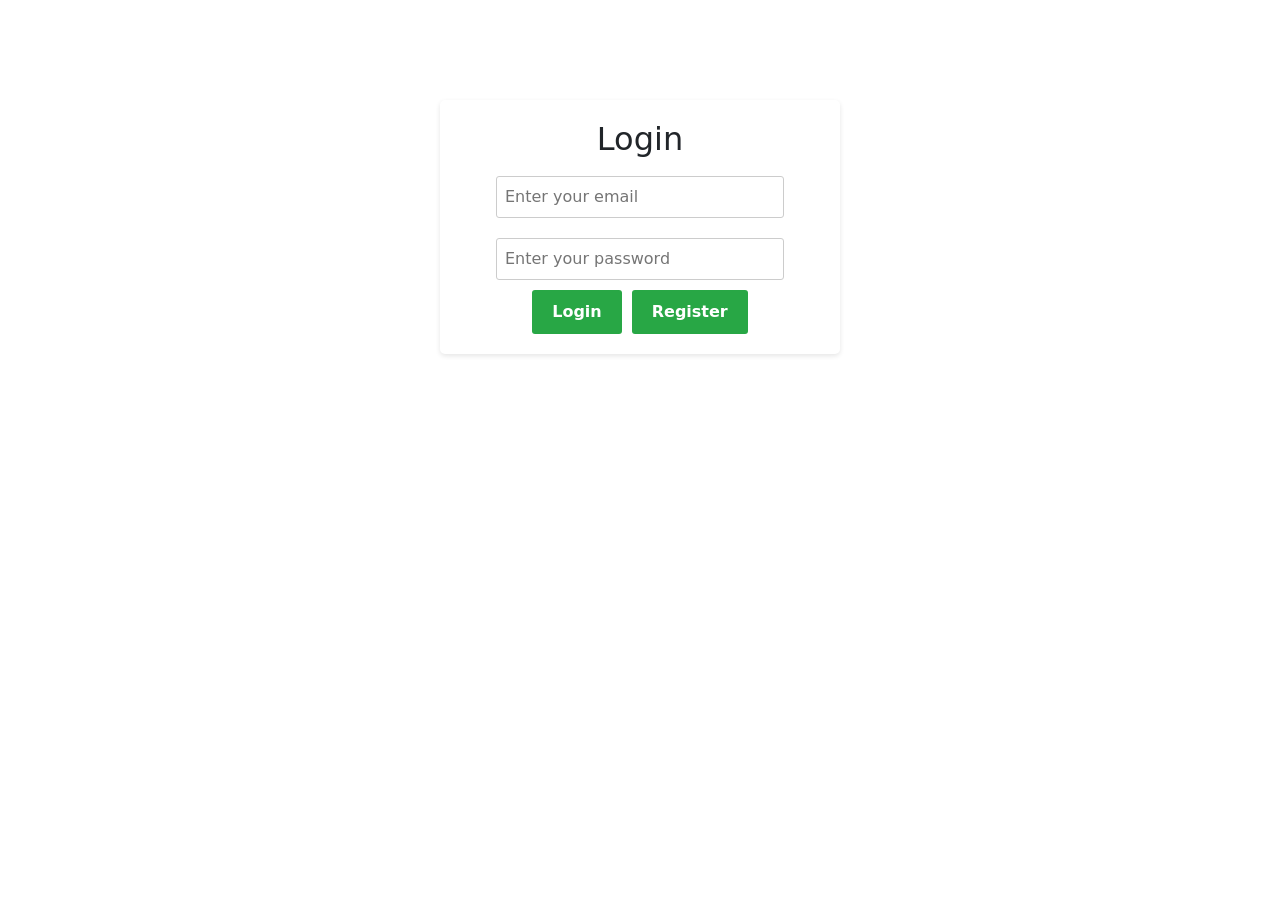
<file: index.html>
<!doctype html><html lang="en"><head><meta charset="utf-8"/><title>golingo-social-platform-upload-vue</title><meta name="viewport" content="width=device-width,initial-scale=1"/><link href="https://cdn.jsdelivr.net/npm/bootstrap@5.3.0/dist/css/bootstrap.min.css" rel="stylesheet"/><script src="https://accounts.google.com/gsi/client" async defer="defer"></script><script src="https://apis.google.com/js/api.js"></script><script defer="defer" src="/js/chunk-vendors.4c3210d7.js"></script><script defer="defer" src="/js/app.1b9994e3.js"></script><link href="/css/app.1fd19771.css" rel="stylesheet"></head><body><noscript><strong>We're sorry but this application doesn't work properly without JavaScript enabled. Please enable it to continue.</strong></noscript><div id="app"></div><script src="https://cdn.jsdelivr.net/npm/bootstrap@5.3.0/dist/js/bootstrap.bundle.min.js"></script></body></html>
</file>
<file: css/app.1fd19771.css>
@import url(https://cdn.jsdelivr.net/npm/bootstrap@5.3.0/dist/css/bootstrap.min.css);#login-container[data-v-6f9cff95]{max-width:400px;margin:100px auto;background:#fff;padding:20px;box-shadow:0 2px 5px rgba(0,0,0,.1);border-radius:5px;text-align:center}#login-container input[data-v-6f9cff95]{width:80%;margin:10px 0;padding:8px;border:1px solid #ccc;border-radius:3px}.button-group[data-v-6f9cff95]{display:flex;justify-content:center;gap:10px}#login-container button[data-v-6f9cff95]{padding:10px 20px;background-color:#28a745;color:#fff;border:none;border-radius:3px;cursor:pointer;font-weight:700}#login-container button[data-v-6f9cff95]:hover{background-color:#218838}.error[data-v-6f9cff95]{margin-top:10px;color:#d9534f}.logout-btn{margin:10px;padding:10px 20px;background-color:#ff4d4d;color:#fff;border:none;border-radius:3px;cursor:pointer}body[data-v-520aa830]{background:#f8f9fa}.card[data-v-520aa830]{box-shadow:0 2px 4px rgba(0,0,0,.1)}.module-btn[data-v-520aa830]{min-width:200px}.container[data-v-520aa830]{margin-top:50px}body[data-v-5b99c1da]{background:#f8f9fa;margin:0;min-height:100vh}.card[data-v-5b99c1da]{box-shadow:0 2px 4px rgba(0,0,0,.1)}.custom-btn[data-v-5b99c1da]{min-width:150px}body[data-v-156bd89b]{background:#f8f9fa;font-family:sans-serif;margin:0}.card[data-v-156bd89b]{box-shadow:0 2px 4px rgba(0,0,0,.1)}.custom-btn[data-v-156bd89b]{min-width:150px}#tw-spinner[data-v-156bd89b]{margin-top:1rem}
</file>
